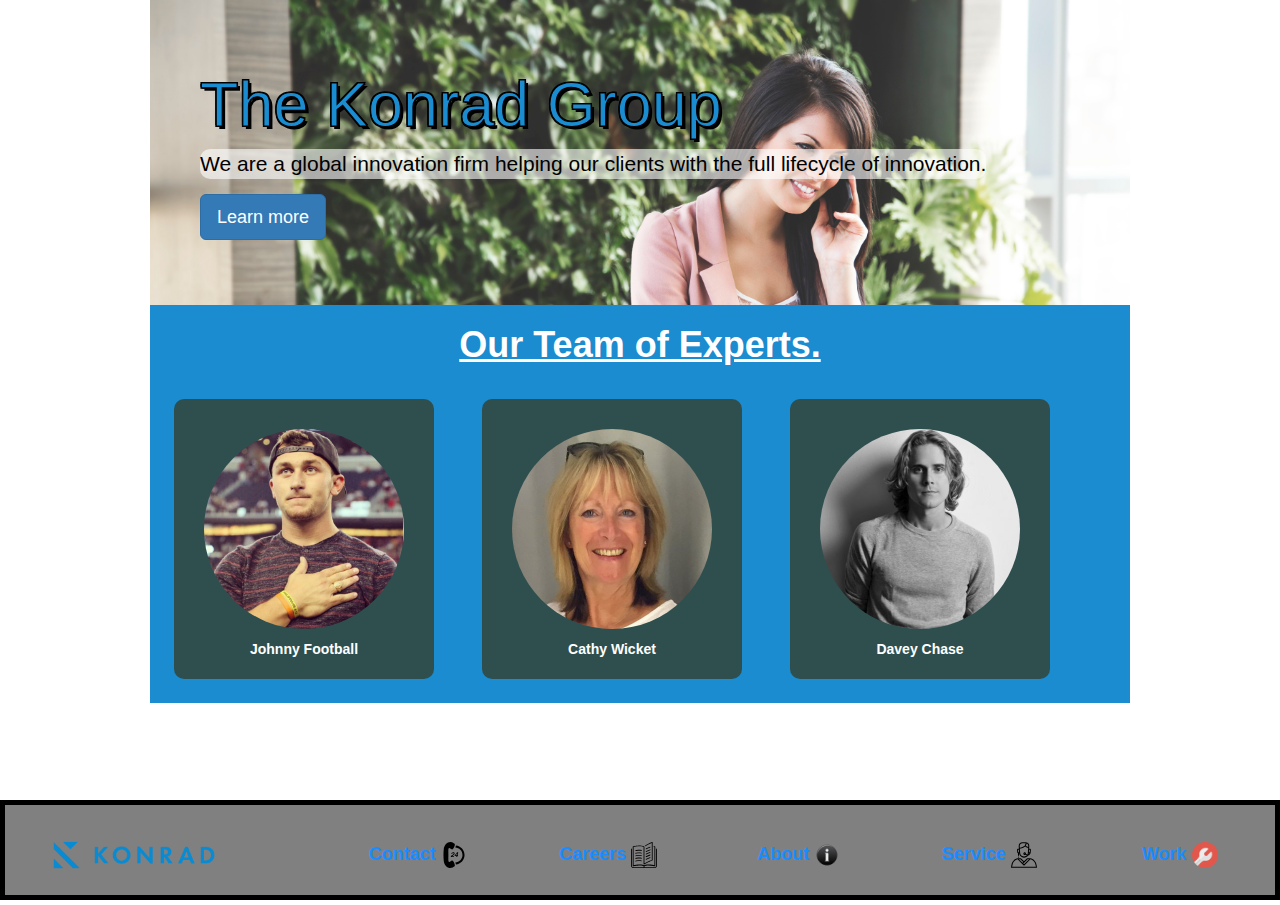
<file: web/index.html>
<!DOCTYPE html>

<html lang="en">
<head>
	<!-- Load Bootstrap -->
	<link rel="stylesheet" href="http://maxcdn.bootstrapcdn.com/bootstrap/3.3.4/css/bootstrap.min.css">
	<link rel="stylesheet" href="styles.css">

</head>

<body>



	<div class="jumbotron">
		<h1 class="jumbohead">The Konrad Group</h1>
		<p class="jumbop">We are a global innovation firm helping our clients with the full lifecycle of innovation.</p>
		<p><a class="btn btn-primary btn-lg" href="#" role="button">Learn more</a></p>
	</div>

	<section>
		<h1 class="sectionhead"><u>Our Team of Experts.</u></h1>
		<div class="emp">
			<a href="employees/johnny_football.html"><img src="johnny.png" alt="Johnny" class="circle-avatar"></a><br>
			Johnny Football
		</div>
		<div class="emp">
			<a href="employees/cathy_wicket.html"><img src="cathy.jpg" alt="Cathy" class="circle-avatar"></a><br>
			Cathy Wicket
		</div>
		<div class="emp">
			<a href="employees/davey_chase.html"><img src="davey.jpg" alt="Davey" class="circle-avatar"></a><br>
			Davey Chase
		</div>

	</section>


</body>

<footer class="foot">
	<div class="logo">
		<img src="konradlogo.png" alt="Konrad" class="Konrad"  >
		<div class="box1"> 
			Work
			<img src="work-icon.png" class="icon" >
		</div>
		<div class="box1">
			 Service
			 <img src="service-icon.svg" class="icon" >
		</div>
		<div class="box1">
			About
			<img src="about-icon.png" class="icon" >
		</div>
		<div class="box1">
			Careers
			<img src="book-icon.svg" class="icon" >
		</div>
		<div class="box1">
			Contact
			<img src="phone-icon.svg" class="icon" >
		</div>
	</div>
</footer>

</html>
</file>
<file: web/styles.css>
.jumbotron {
    margin-left: 150px;
    margin-right: 150px;
    padding: 50px;
    background-image: url("jumbobg.jpg");
    background-size: cover;
    color:#1a8ccf;
    margin-bottom: 0;
    
}

.jumbohead {
       -webkit-text-stroke: 1px black;
   text-shadow:
       3px 3px 0 #000,
     -1px -1px 0 #000,  
      1px -1px 0 #000,
      -1px 1px 0 #000,
       1px 1px 0 #000;
}

.jumbop{
    display: inline-block;
    background-color: rgba(255, 255, 255, 0.6);
    border-radius: 10px;
    color: black;!important
}

section {
    display: block;
    margin-left: 150px;
    margin-right: 150px;
    background-color: #1a8ccf;
    overflow: hidden;
}

section h1{
    text-align: center;
    color: white;
}

.circle-avatar{
    height: auto; 
    width: auto; 
    max-width: 200px; 
    max-height: 200px;
    border-radius: 50%;
    margin: 10px 30px;
}

.emp {
    margin: 24px;
    padding: 20px 0px;
    float: left;
    text-align: center;
    color: white;
    font-weight: bold;
    background-color: darkslategrey;
    border-radius: 10px; 
}

.sectionhead {
    font-weight: bold;
}

.foot{
position: absolute;
bottom: 0px;
width: 100%;
height: 100px;
}

.logo{
width: 100%;
height: 100px;
position: absolute;
bottom: 0px;
background-size: 100%;
border: 5px solid black;   
background-color: gray;
float: left;
}

.Konrad{
    width: auto;
    height: 100px; 
}

.box1{
width: 15%;
height: 70%;
float: right;
color:rgb(26, 140, 270);
text-align: center;
padding-top: 37px;
font-size: 18px;
font-weight: bold;
}

.box1:hover{
    color: blue;
}

.icon{
    height: 100%;
    width: auto;
}
</file>
